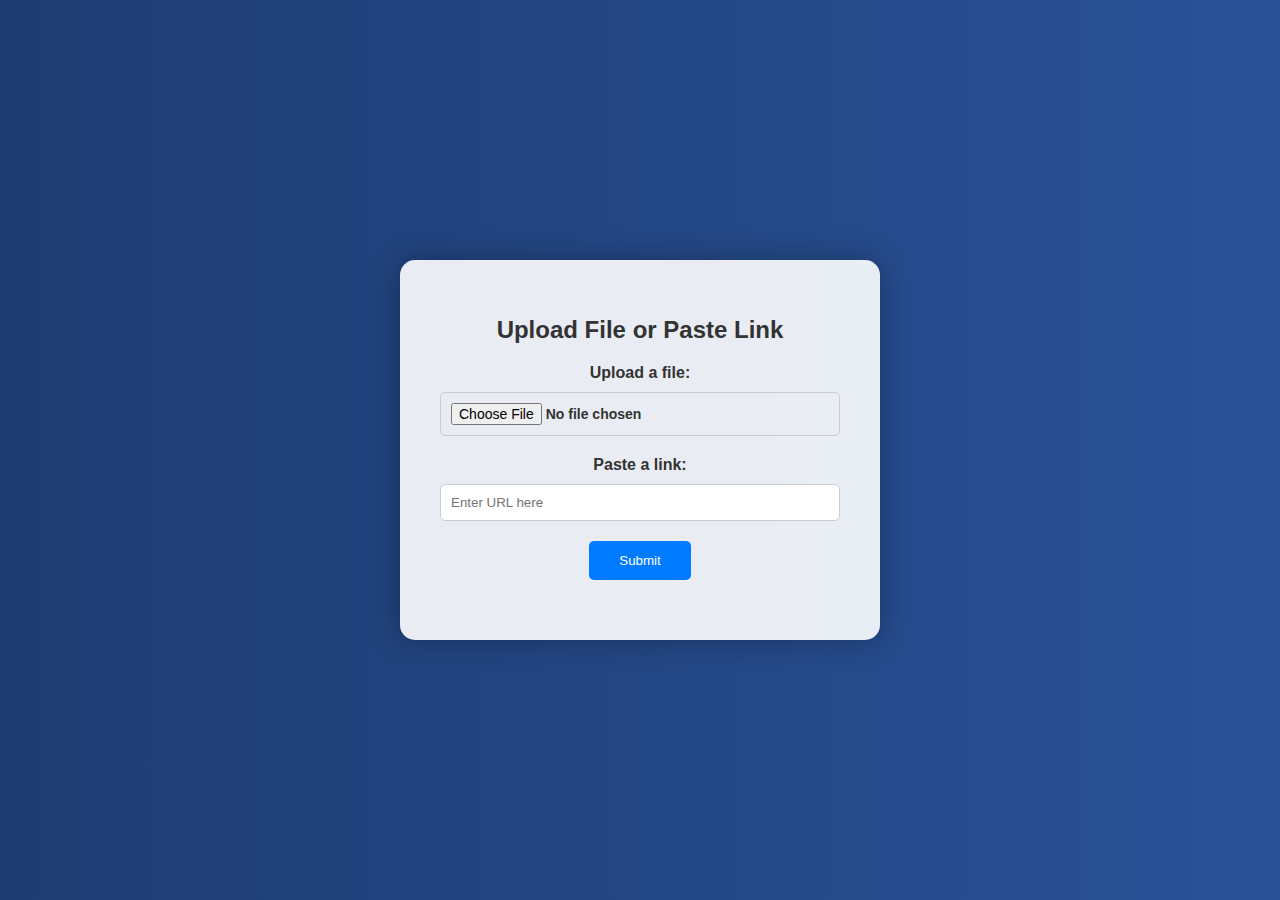
<file: AI-Squad-main/Project(Random).html>
<!DOCTYPE html>
<html lang="en">
<head>
    <meta charset="UTF-8">
    <meta name="viewport" content="width=device-width, initial-scale=1.0">
    <title>Upload & Paste Link</title>
    <style>
        body {
            font-family: Arial, sans-serif;
            height: 100vh;
            margin: 0;
            display: flex;
            justify-content: center;
            align-items: center;
            background: linear-gradient(to right, #1e3c72, #2a5298);
            background-size: cover;
            background-attachment: fixed;
            color: white;
        }

        .container {
            background-color: rgba(255, 255, 255, 0.9);
            padding: 40px;
            border-radius: 15px;
            box-shadow: 0 0 30px rgba(0, 0, 0, 0.3);
            width: 400px;
            text-align: center;
        }

        h1 {
            margin-bottom: 20px;
            font-size: 24px;
            color: #333;
        }

        .input-group {
            margin: 20px 0;
            text-align: center;
        }

        input[type="file"], input[type="text"] {
            padding: 10px;
            width: 100%;
            border-radius: 5px;
            border: 1px solid #ccc;
            margin-top: 10px;
            box-sizing: border-box;
            color: #333;
        }

        input[type="file"] {
            font-size: 14px; /* Change the font size for better visibility */
            font-weight: bold; /* Make it bold to enhance visibility */
            color: #333; /* Darker color for visibility */
        }

        button {
            padding: 12px 30px;
            background-color: #007bff;
            color: white;
            border: none;
            border-radius: 5px;
            cursor: pointer;
            transition: background-color 0.3s ease;
        }

        button:hover {
            background-color: #0056b3;
        }

        /* Additional styles for better aesthetics */
        label {
            font-weight: bold;
            color: #333;
        }
    </style>
</head>
<body>

    <div class="container">
        <h1>Upload File or Paste Link</h1>

        <div class="input-group">
            <label for="fileInput">Upload a file:</label><br>
            <input type="file" id="fileInput">
        </div>

        <div class="input-group">
            <label for="linkInput">Paste a link:</label><br>
            <input type="text" id="linkInput" placeholder="Enter URL here">
        </div>

        <div class="input-group">
            <button onclick="handleSubmit()">Submit</button>
        </div>
    </div>

    <script>
        async function handleSubmit() {
    const fileInput = document.getElementById('fileInput').files[0];
    const linkInput = document.getElementById('linkInput').value;

    if (fileInput) {
        const formData = new FormData();
        formData.append('file', fileInput);

        try {
            const response = await fetch('http://192.168.2.139:5000/predict', {
                method: 'POST',
                body: formData
            });

            // Check if the response is ok (status 200)
            if (!response.ok) {
                throw new Error(`Server error: ${response.status}`);
            }

            const result = await response.json();  // Parse JSON response
            alert('Prediction: ' + result.result);
        } catch (error) {
            alert('Error: ' + error.message);
        }

    } else if (linkInput) {
        alert('URL submission is not implemented yet.');
        // You can implement URL handling similarly by sending a JSON object to the API
    } else {
        alert('Please upload a file or paste a link!');
    }
}
    </script>
    

</body>
</html>
</file>
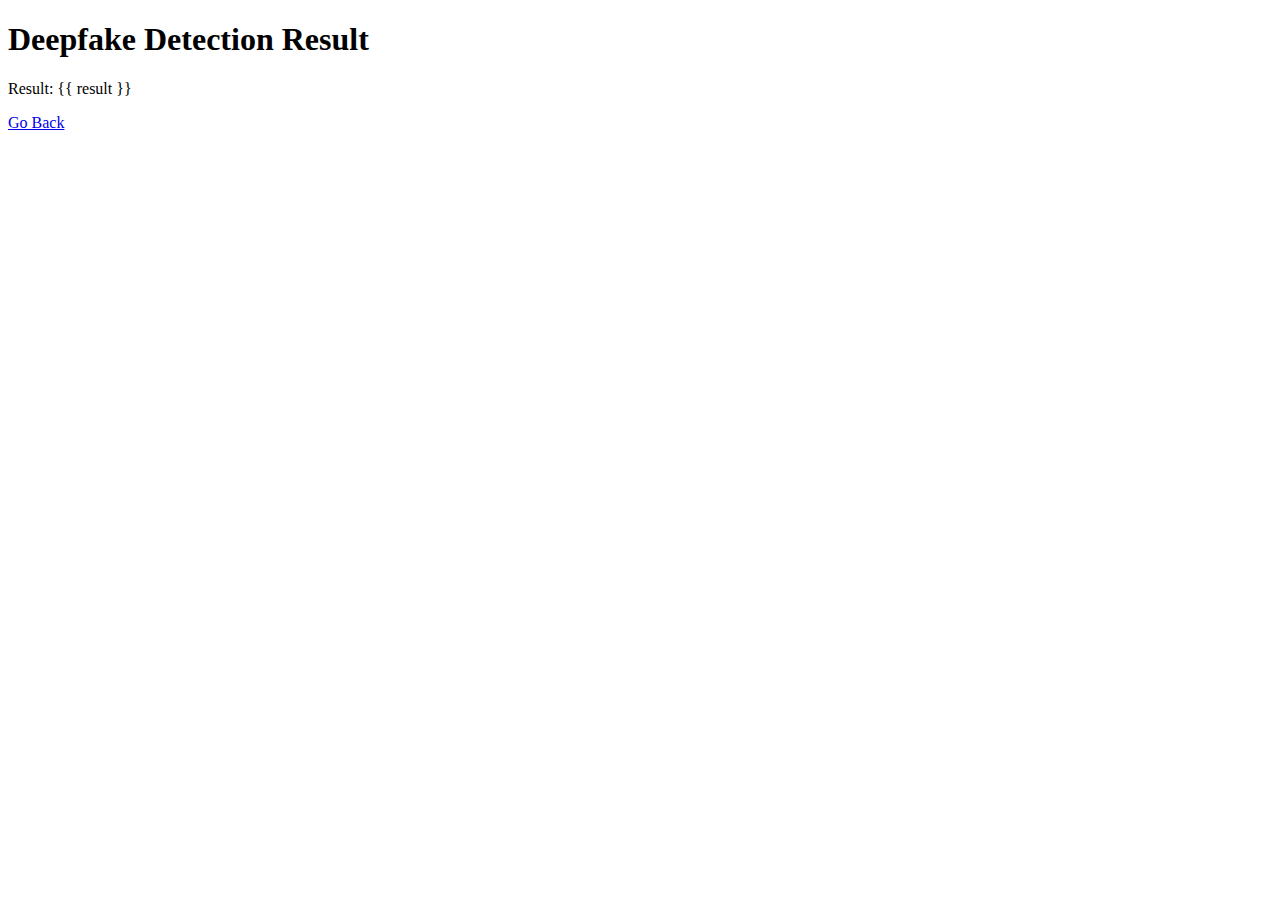
<file: AI-Squad-main/TrueSight WEBSITE/result.html>
<!DOCTYPE html>
<html lang="en">
<head>
    <meta charset="UTF-8">
    <meta name="viewport" content="width=device-width, initial-scale=1.0">
    <title>Detection Result</title>
</head>
<body>
    <h1>Deepfake Detection Result</h1>
    <p>Result: {{ result }}</p>
    <a href="/">Go Back</a>
</body>
</html>
</file>
